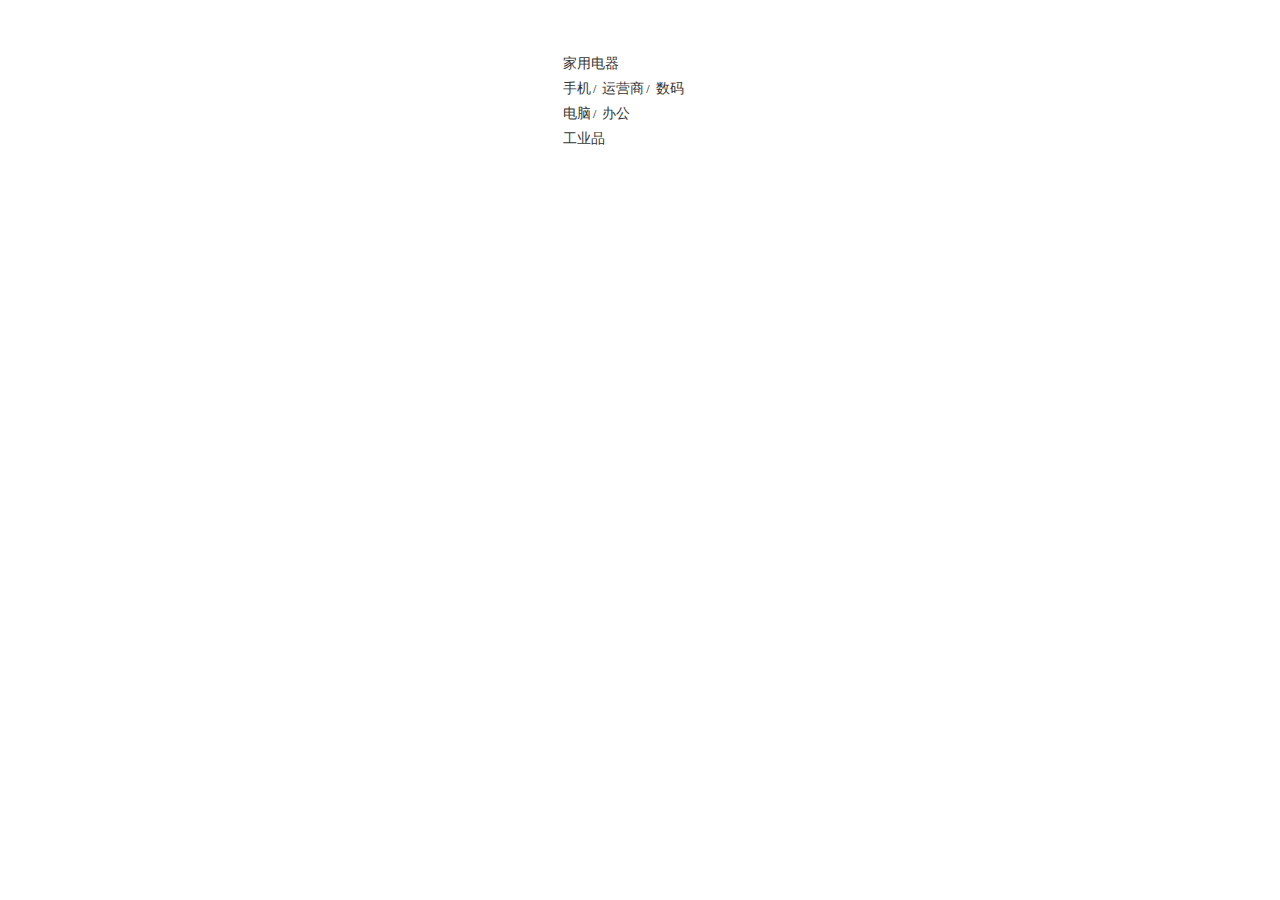
<file: 前端实训/京东左.html>
<!DOCTYPE html>
<html lang="en">
<head>
    <meta charset="UTF-8">
    <meta http-equiv="X-UA-Compatible" content="IE=edge">
    <meta name="viewport" content="width=device-width, initial-scale=1.0">
    <title>京东侧边栏</title>
    <link rel="stylesheet" href="./css/reset.css ">

    <style>
        .myul{
            width: 190px;
            height: 480px;
            margin: 50px auto;
            padding: 10px auto;
        }
        .myul li{
            height: 25px;
            padding-left: 18px;
            line-height: 25px;
        }
        .myul a{
            text-decoration: none;
            font-size: 14px;
            color: #333;
        }
        .myul li:hover{
            background-color: rgb(126, 118, 120);
        }
        .myul a:hover{
            color:rgb(151, 38, 38);
        }
        .myul .sp{
            padding: 2px;
            font-size: 12px;
        }
    </style>
</head>
<body>
    <ul class="myul">
        <li>
            <a href="https://jiadian.jd.com/">家用电器</a>
        </li>
        <li>
            <a href="https://search.jd.com/Search?keyword=%E6%89%8B%E6%9C%BA&enc=utf-8&wq=%E6%89%8B%E6%9C%BA&pvid=8858151673f941e9b1a4d2c7214b2b52">手机</a><span class="sp">/</span>
            <a href="https://wt.jd.com/">运营商</a><span class="sp">/</span>
            <a href="https://shuma.jd.com/">数码</a>
        </li>
        <li>
            <a href="https://diannao.jd.com/">电脑</a><span class="sp">/</span>
            <a href="https://prodev.jd.com/mall/active/48mxnUFeUoChxCPDEmPKGoeJX95C/index.html">办公</a>
        </li>
        <li>
            <a href="https://mro.jd.com/">工业品</a>
        </li>
    </ul>
</body>
</html>
</file>
